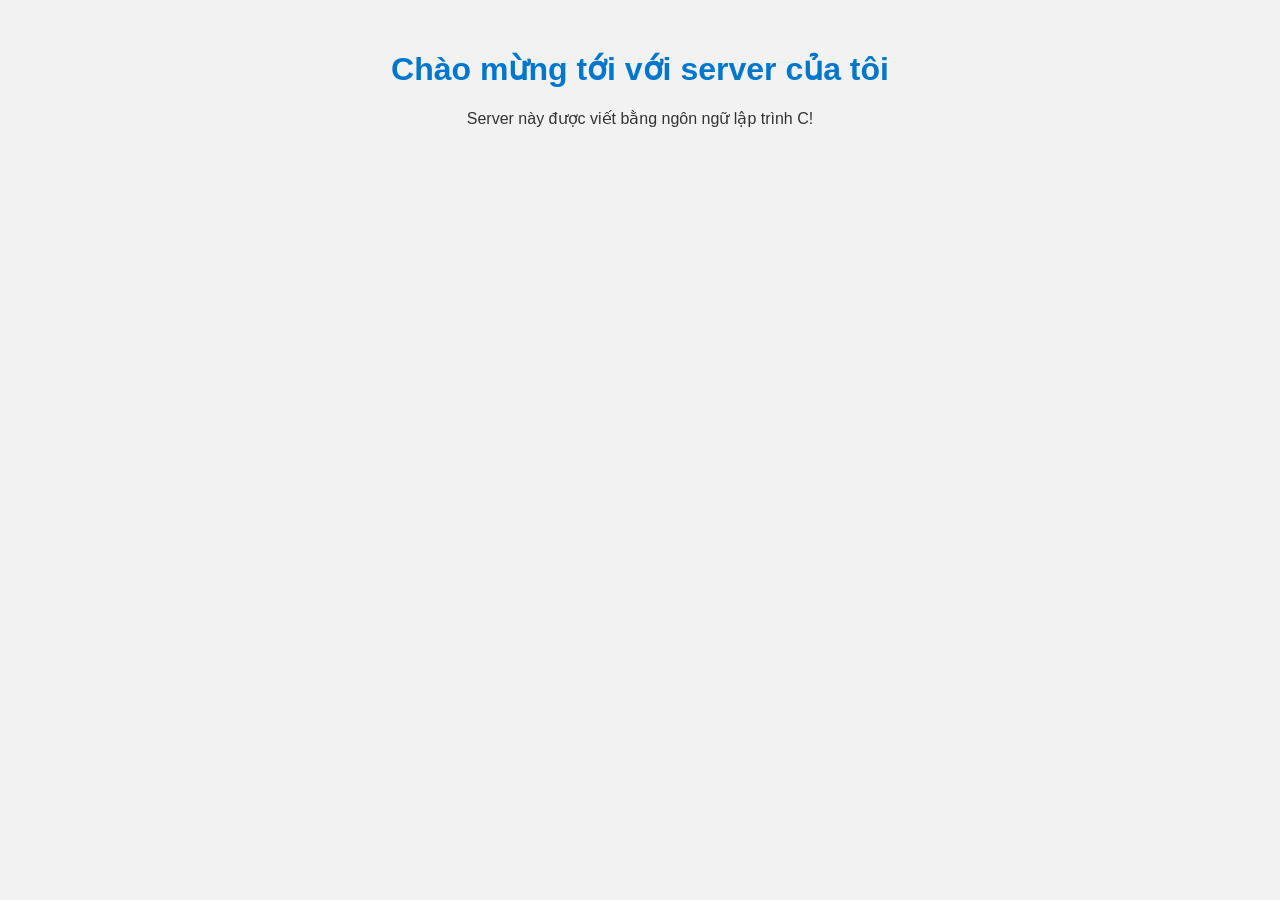
<file: HTTP/index.html>
<!DOCTYPE html>
<html>
<head>
    <title>HTTP Server đơn giản</title>
    <link rel="stylesheet" type="text/css" href="./assets/style.css">
</head>
<body>
    <h1>Chào mừng tới với server của tôi</h1>
    <p>Server này được viết bằng ngôn ngữ lập trình C!</p>
</body>
</html>
</file>
<file: HTTP/assets/style.css>
body {
    background-color: #f2f2f2;
    font-family: Arial, sans-serif;
    color: #333;
    text-align: center;
    margin-top: 50px;
}

h1 {
    color: #0077cc;
}
</file>
